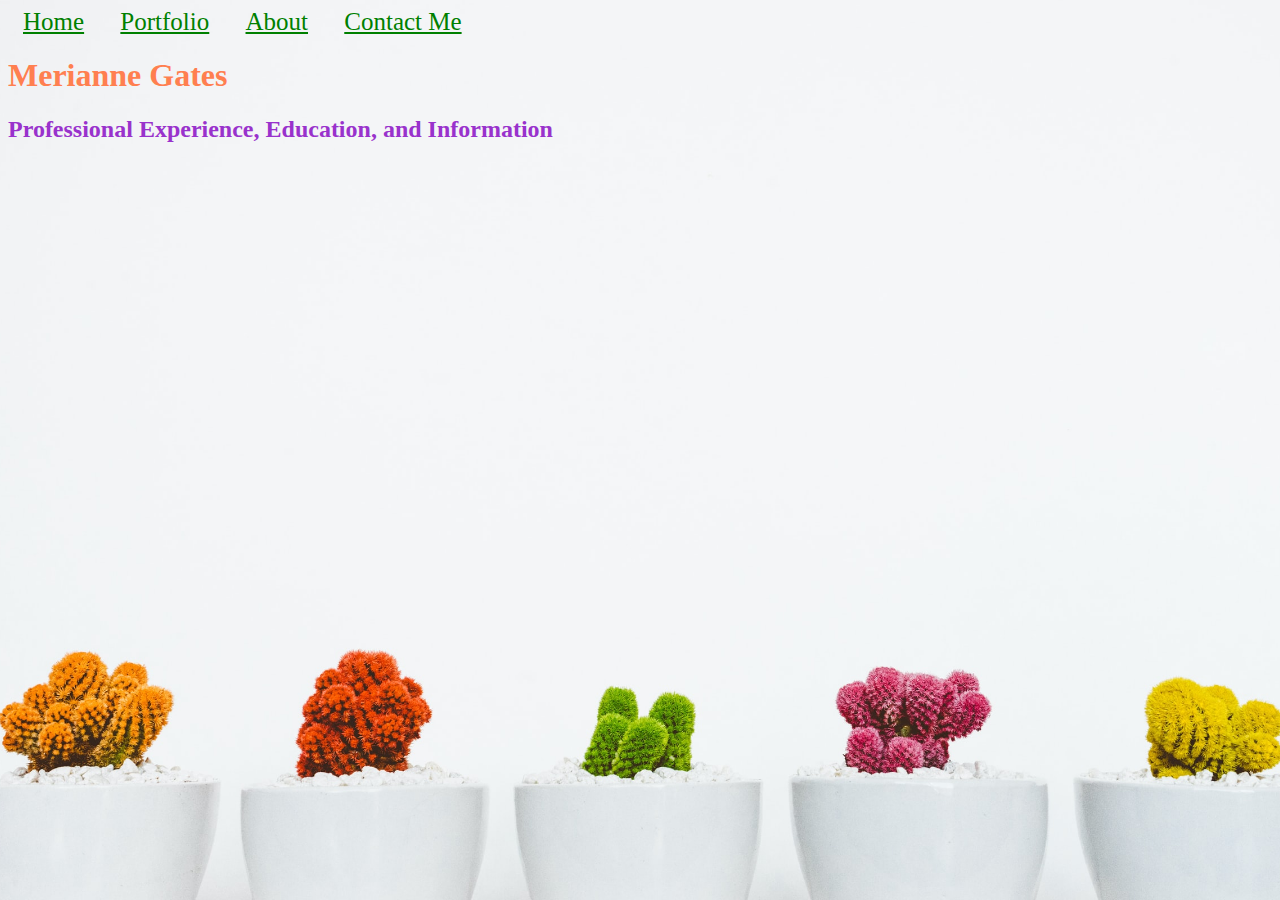
<file: index.html>
<!DOCTYPE html>
<html lang="en">

<head>
    <meta charset="UTF-8">
    <meta http-equiv="X-UA-Compatible" content="IE=edge">
    <meta name="viewport" content="width=device-width, initial-scale=1.0">
    <title>Document</title>
    <link rel="stylesheet" href="styles.css">
    <meta http-equiv="X-UA-Compatible" content="IE=edge">
    <meta name="viewport" content="width=device-width, initial-scale=1.0">
</head>

<body>

    <nav id="nav-link">
        <a href="index.html">Home</a>
        <a href="portfolio.html">Portfolio</a>
        <a href="About.html">About</a>
        <a href="contactme.html">Contact Me</a>
    </nav>

    <main>

        <h1>Merianne Gates</h1>
        <h2>Professional Experience, Education, and Information</h2>

    </main>
</body>

</html>
</file>
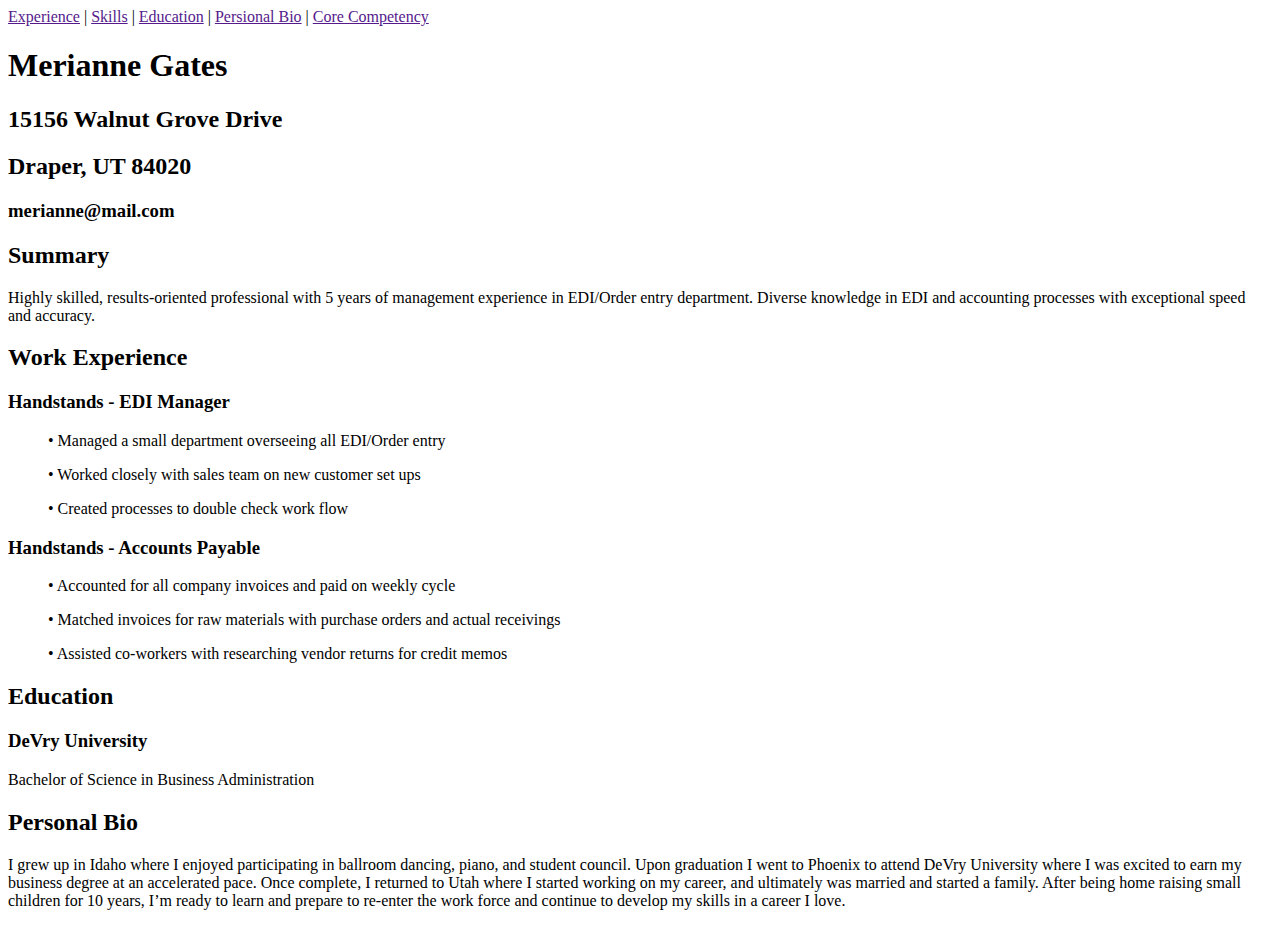
<file: project.html>
<!DOCTYPE html>
<html lang="en">

<head>
    <meta charset="UTF-8">
    <meta http-equiv="X-UA-Compatible" content="IE=edge">
    <meta name="viewport" content="width=, initial-scale=1.0">
    <title>Document</title>
</head>

<body>
    <nav>
        <a href="">Experience</a> |
        <a href="">Skills</a> |
        <a href="">Education</a> |
        <a href="">Persional Bio</a> |
        <a href="">Core Competency</a>
    </nav>

    <header>
        <H1>Merianne Gates</H1>
        <h2>15156 Walnut Grove Drive</h2>
        <h2>Draper, UT 84020</h2>
        <h3>merianne@mail.com</h3>
    </header>

    <div>
        <h2>Summary</h2>
        <p>Highly skilled, results-oriented professional with 5 years of management experience in EDI/Order entry
            department. Diverse knowledge in EDI and accounting processes with exceptional speed and accuracy.</p>
    </div>

    <div>
        <h2>Work Experience</h2>
        <div>
            <h3>Handstands - EDI Manager</h3>
            <ol>• Managed a small department overseeing all EDI/Order entry</ol>
            <ol>• Worked closely with sales team on new customer set ups</ol>
            <ol>• Created processes to double check work flow</ol>
        </div>
        <div>
            <h3>Handstands - Accounts Payable</h3>
            <ol>• Accounted for all company invoices and paid on weekly cycle</ol>
            <ol>• Matched invoices for raw materials with purchase orders and actual receivings</ol>
            <ol>• Assisted co-workers with researching vendor returns for credit memos</ol>
        </div>
    </div>

    <div>
        <h2>Education</h2>
        <h3>DeVry University</h3>
        <p>Bachelor of Science in Business Administration</p>
    </div>

    <div>
        <h2>Personal Bio</h2>
        <p>I grew up in Idaho where I enjoyed participating in ballroom dancing, piano, and student council. Upon
            graduation I went to Phoenix to attend DeVry University where I was excited to earn my business degree at an
            accelerated pace. Once complete, I returned to Utah where I started working on my career, and ultimately was
            married and started a family. After being home raising small children for 10 years, I’m ready to learn and
            prepare to re-enter the work force and continue to develop my skills in a career I love.</p>
    </div>

</body>

</html>
</file>
<file: styles.css>
#nav-link {
    font-size: 25px;
    border: 2px line black;
}

a {
    color: green;
    padding: 15px;

}

h1 {
    color: coral;
    font-weight: bold;
}

h2 {
    color: darkorchid
}

html {
    background: url(scott-webb-GQD3Av_9A88-unsplash.jpg) no-repeat center center fixed;
    background-size: cover;
    height: 100%;
    overflow: hidden;
}
</file>
